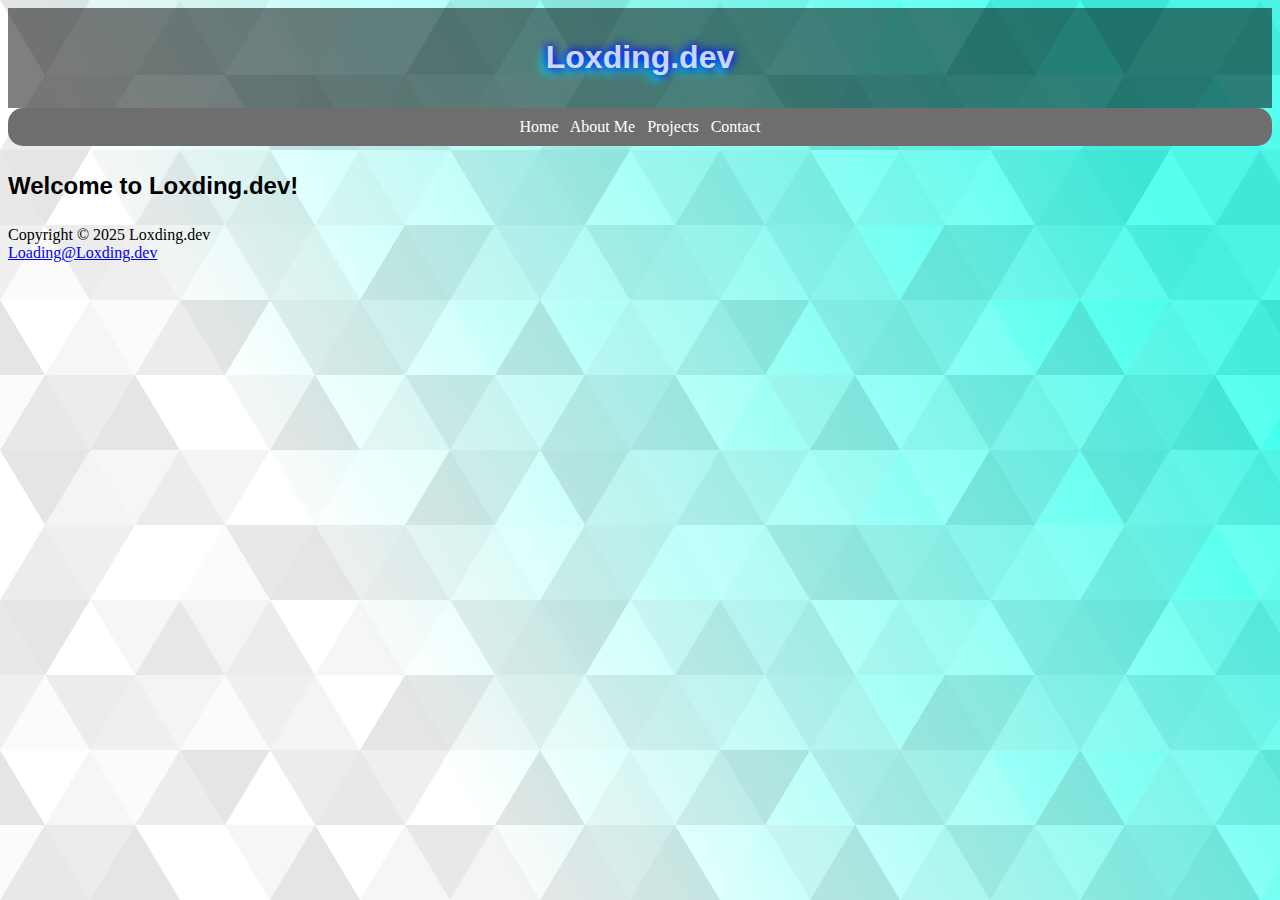
<file: index.html>
<!DOCTYPE html>
<html lang="en">
<head>
    <meta charset="UTF-8">
    <title>Loxding.dev</title>
    <link rel="icon" type="image/x-icon" href="images/favicon.ico">
</head>
<link rel="stylesheet" href="css/default.css">
<body>
<header>
    <h1>Loxding.dev</h1>
</header>
<nav>
    <a href="index.html">Home</a> &nbsp;
    <a href="about-me.html">About Me</a> &nbsp;
    <a href="projects.html">Projects</a> &nbsp;
    <a href="contact.html">Contact</a>
</nav>
<main>
    <h2>Welcome to Loxding.dev!</h2>
</main>
<footer>
    <p>Copyright &copy; 2025 Loxding.dev<br><a href="mailto:loading@loxding.dev">Loading@Loxding.dev</a></p>
</footer>
</body>
</html>
</file>
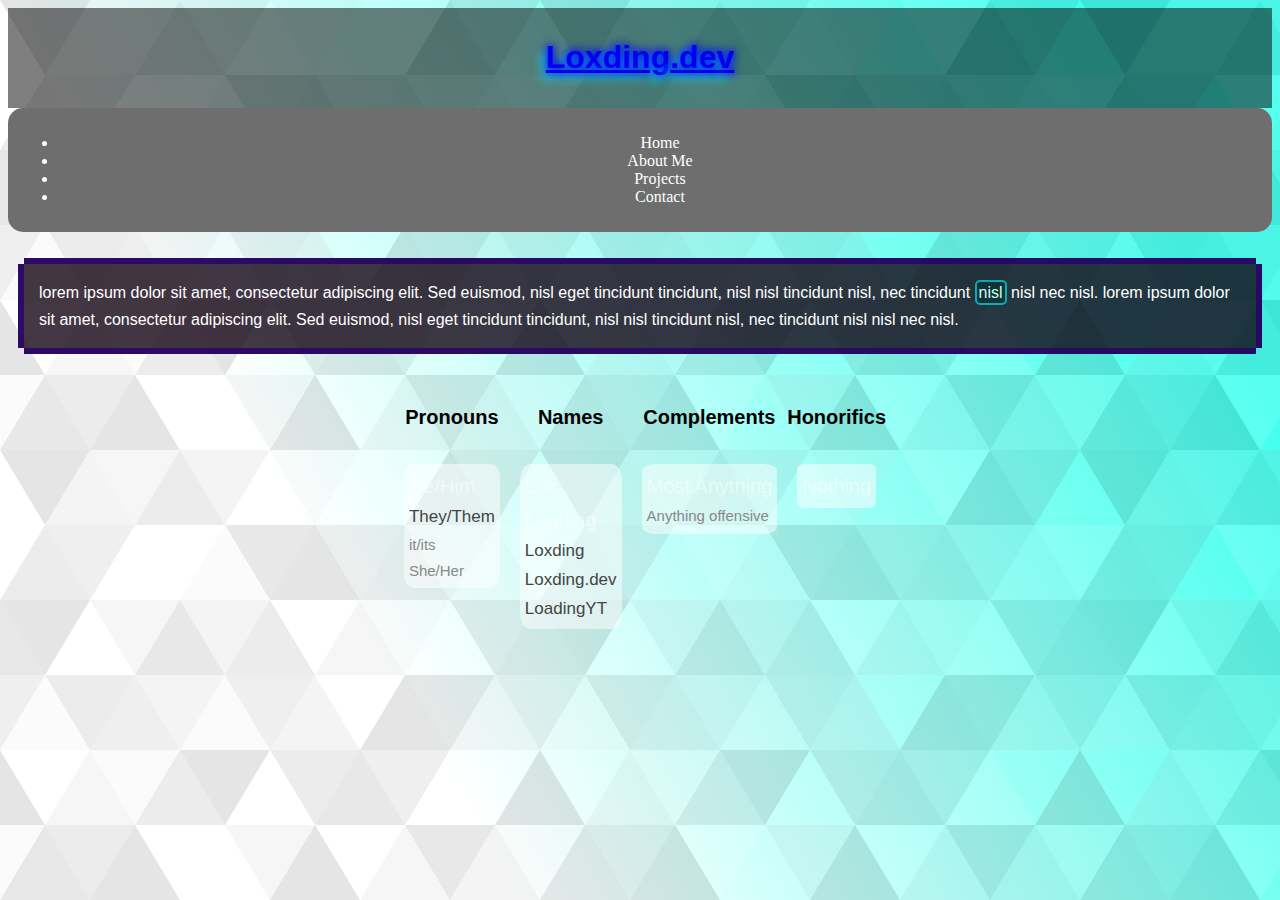
<file: about-me.html>
<!DOCTYPE html>
<html lang="en">
<head>
    <meta charset="UTF-8">
    <title>Loxding.dev | About Me</title>
    <link rel="icon" type="image/x-icon" href="../images/favicon.ico">
    <meta name="viewport" content="width=device-width, initial-scale=1.0">
    <link rel="stylesheet" href="css/default.css">
</head>
<body>
<div id="topbar">
    <header>
        <h1><a href="index.html"><span>Loxding</span><span>.dev</span></a></h1>
    </header>
    <nav>
        <ul>
            <li><a href="index.html">Home</a></li>
            <li><a href="about-me.html">About Me</a></li>
            <li><a href="projects.html">Projects</a></li>
            <li><a href="contact.html">Contact</a></li>
        </ul>
    </nav>
</div>
<div id="wrapper">
    <main>
        <div class="box">
            <p class="about-me">
                lorem ipsum dolor sit amet, consectetur adipiscing elit. Sed euismod, nisl eget tincidunt tincidunt,
                nisl nisl
                tincidunt nisl, nec tincidunt <code>nisl</code> nisl nec nisl. lorem ipsum dolor sit amet, consectetur
                adipiscing elit.
                Sed euismod, nisl eget tincidunt tincidunt, nisl nisl tincidunt nisl, nec tincidunt nisl nisl nec nisl.
            </p>
            <span class="socials">
    <a data-social="discord"></a>
    <a href="https://twitch.tv/loxdingyt" data-social="twitch"></a>
    <a href="https://bsky.app/profile/loxding.dev" data-social="bluesky"></a>
    <a href="https://youtube.com/@loxding" data-social="youtube"></a>
    <a href="https://github.com/loxding" data-social="github"></a>
        </span>
        </div>
        <div class="box">
            <div class="cubes">
                <section><h3>Pronouns</h3>
                    <ul>
                        <li class="Liked"> He/Him</li>
                        <li class="Okay"> They/Them</li>
                        <li class="NotPreferred"> it/its</li>
                        <li class="NotPreferred"> She/Her</li>
                    </ul>
                </section>
                <section><h3>Names</h3>
                    <ul>
                        <li class="Liked"> Lox</li>
                        <li class="Liked"> Loading</li>
                        <li class="Okay"> Loxding</li>
                        <li class="meh"> Loxding.dev</li>
                        <li class="meh"> LoadingYT</li>
                    </ul>
                </section>
                <section><h3>Complements</h3>
                    <ul>
                        <li class="Liked"> Most Anything</li>
                        <li class="NotPreferred"> Anything offensive</li>
                    </ul>
                </section>
                <section><h3>Honorifics</h3>
                    <ul>
                        <li class="Liked"> Nothing</li>
                    </ul>
                </section>
            </div>
        </div>
    </main>
</div>
<footer></footer>
</body>
</html>
</file>
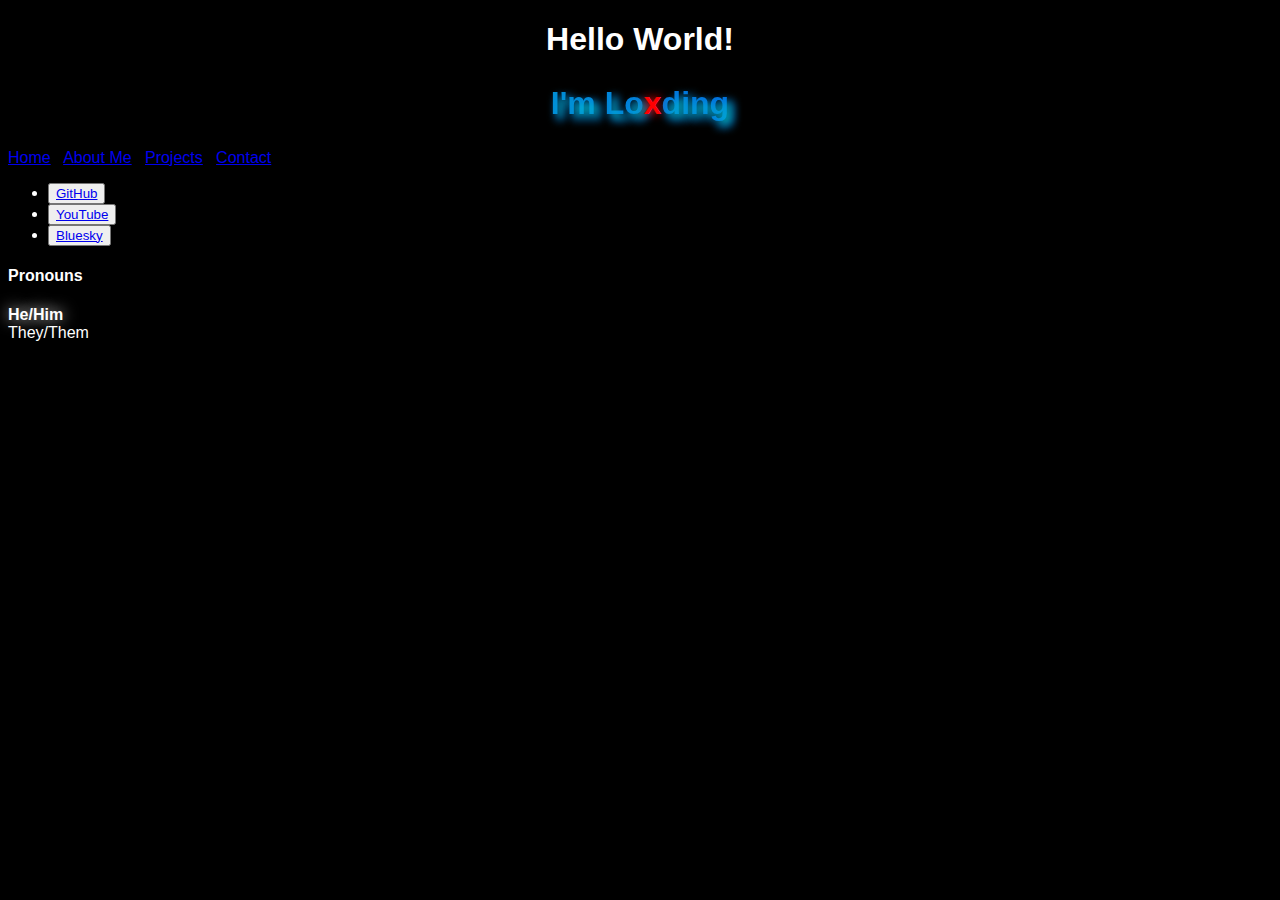
<file: archived/about-me.html>
<!DOCTYPE html>
<html lang="en">
<link rel="stylesheet" href="css/about-me.css">
<head>
    <meta charset="UTF-8">
    <title>About Me | Loxding.dev</title>
    <link rel="icon" type="image/x-icon" href="../images/favicon.ico">
</head>
<body>
<header>
<h1>Hello World!</h1>
    <h2 class="gradient-text">I'm Lo<span class="header-x">x</span>ding</h2>
</header>
<nav>
    <a href="index.html">Home</a> &nbsp;
    <a href="about-me.html">About Me</a> &nbsp;
    <a href="projects.html">Projects</a> &nbsp;
    <a href="contact.html">Contact</a>
</nav>
<ul>
    <li><button><a href="https://github.com/Loxding">GitHub</a></button></li>
  <li><button><a href="https://www.youtube.com/@loxding">YouTube</a></button></li>
  <li><button><a href="https://bsky.app/profile/loxding.dev">Bluesky</a></button></li>
</ul>
<h4>Pronouns</h4>
<p>
    <strong>He/Him</strong><br>
    They/Them<br>
</p>
</body>
</html>
</file>
<file: css/default.css>
/*@font-face {*/
/*    font-family: 'Minecraft';*/
/*    src: url('font/minecraft.ttf') format('truetype');*/
/*}*/

/* General Styles */

html {
    background-color: #ffffff;
    background-image: url("../images/background.svg");
    background-attachment: fixed;
    background-size: cover;
}

/* Structure Element Styles */

header {
    text-align: center;
    font-family: Arial, serif;
    color: rgba(255, 255, 255, 0.8);
    background-color: rgba(0, 0, 0, 0.5);
    padding: 10px;
    text-shadow: 0 0 10px blue, -5px 5px 10px aqua, 0 0 10px blue;
    animation: title-animation 15s linear infinite;
}

nav {
    text-align: center;
    font-family: Verdana, serif;
    box-sizing: border-box;
    background-color: #6e6e6e;
    padding: 10px;
    left: 0;
    width: 100%;
    color: white;
    border-radius: 15px;

    a {
        color: white;
        text-decoration: none;
    }

    a:hover {
        color: #4FE;
    }
}

main {
    .socials {
        img {
            height: 100px;
        }

    }

    .about-me {
        display: inline-block;
        padding: 15px;
        color: white;
        border: 16px solid transparent;
        background: url("../images/bio-background.png") no-repeat;
        background-size: 100% 100%;
        border-image: url("../images/bio-border.png") 16;
    }

    line-height: 1.7;

    code {
        background-color: rgba(0, 51, 51, 0.55);
        border: 2px solid rgba(0, 217, 223, 0.75);
        border-radius: 5px;
        padding: 2px;
        color: rgb(207, 255, 239);
        font-family: Arial, serif;
    }

    .cubes {
        vertical-align: top;
        display: flex;
        flex-direction: row;
        flex-wrap: wrap;
        justify-content: center;
        align-items: flex-start;
        align-content: center;

        h3 {
            font-size: 20px;
            text-align: center;
        }

        ul {
            margin: 10px 10px 10px 10px;
            list-style: none;
            color: black;
            display: inline-block;
            border-radius: 10%;
            padding: 5px;
            background: rgba(255, 255, 255, 0.5);
            animation: MainShinyBox 15s ease-in-out infinite;

            .Liked {
                font-size: 20px;
                animation: MainShinyText 10s ease-in-out infinite;
                color: rgba(255, 255, 255, 0.5);

                img {
                    height: 25px;
                    content: url("../images/icons/heart.svg");
                }
            }

            .Okay {
                color: #444;
                font-size: 17px;

                img {
                    height: 17px;
                    content: url("../images/icons/thumbs-up.svg");
                }
            }

            .meh {
                color: #444;
                font-size: 17px;

                img {
                    content: url("../images/icons/meh.svg");
                    height: 17px;
                }
            }

            .NotPreferred {
                color: #888;
                font-size: 15px;

                img {
                    content: url("../images/icons/thumbs-down.svg");
                    height: 15px;
                }
            }
        }
    }

    font-family: Arial, serif;

    .MyName::after {
        content: "Loading";
        /*color: white;*/
        /*text-shadow: 1px 1px 1px gray;*/
        /*border: 12px solid transparent;*/
        /*background: url("../images/bio-background.png") no-repeat;*/
        /*border-image: url("../images/bio-border.png") 16;*/
        /*display: inline-block;*/
        /*padding: 12px;*/
        /*background-size: 100% 100%;*/
        animation: MyUsername 15s ease-in-out infinite;
    }
}

/* ID Styles */

/* Class Styles */

a .tooltip {
    display: inline-block;
    visibility: hidden;
    width: auto;
    background-color: rgba(0, 117, 117, 0.5);
    border: 2px solid rgba(0, 255, 255, 0.55);
    color: #fff;
    text-align: center;
    border-radius: 6px;
    padding: 2px 5px;

    position: absolute;
    z-index: 1;
    margin-left: -100px;
    margin-top: 100px;
    opacity: 0;
    transform: translateY(0);
}

a:hover .tooltip {
    transform: translateY(-10px);
    opacity: 1;
    transition: opacity 0.3s, transform 0.3s;
    visibility: visible;
}

/* Animations */

@keyframes MainShinyText {
    0% {
        text-shadow: 0 0 10px deeppink, -5px 5px 10px aqua, 0 0 10px rebeccapurple;
    }
    50% {
        text-shadow: 0 0 10px rebeccapurple, -5px -5px 10px deeppink, 0 0 10px aqua;
    }
    75% {
        text-shadow: 0 0 10px aqua, 5px -5px 10px rebeccapurple, 0 0 10px deeppink;
    }
    100% {
        text-shadow: 0 0 10px deeppink, -5px 5px 10px aqua, 0 0 10px rebeccapurple;
    }
}

@keyframes CodeShinyText {
    0% {
        text-shadow: 0 0 10px #0038ff, -5px 5px 10px aqua, 0 0 10px #32ffb8;
    }
    50% {
        text-shadow: 0 0 10px #32ffb8, -5px -5px 10px #0000ff, 0 0 10px aqua;
    }
    75% {
        text-shadow: 0 0 10px aqua, 5px -5px 10px #32ffb8, 0 0 10px #0000ff;
    }
    100% {
        text-shadow: 0 0 10px #0000ff, -5px 5px 10px aqua, 0 0 10px #32ffb8;
    }
}

@keyframes MainShinyBox {
    0% {
        box-shadow: 0 0 10px deeppink, -5px 5px 10px aqua, 0 0 10px rebeccapurple;
    }
    50% {
        box-shadow: 0 0 10px rebeccapurple, -5px -5px 10px deeppink, 0 0 10px aqua;
    }
    75% {
        box-shadow: 0 0 10px aqua, 5px -5px 10px rebeccapurple, 0 0 10px deeppink;
    }
    100% {
        box-shadow: 0 0 10px deeppink, -5px 5px 10px aqua, 0 0 10px rebeccapurple;
    }
}

@keyframes title-animation {
    0% {
        text-shadow: 0 0 10px blue, -5px 5px 10px aqua, 0 0 10px rebeccapurple;
        color: rgba(255, 255, 255, 0.5);
    }
    50% {
        text-shadow: 0 0 10px rebeccapurple, -5px -5px 10px blue, 0 0 10px aqua;
        color: rgba(255, 255, 255, 1);
    }
    75% {
        text-shadow: 0 0 10px blue, 5px -5px 10px rebeccapurple, 0 0 10px blue;
        color: rgba(255, 255, 255, 1);
    }
    100% {
        text-shadow: 0 0 10px blue, -5px 5px 10px aqua, 0 0 10px rebeccapurple;
        color: rgba(255, 255, 255, 0.5);
    }
}

@keyframes MyUsername {
    0% {
        content: "Loxding";
    }
    25% {
        content: "Loading";
    }
    50% {
        content: "LoadingYT";
    }
    75% {
        content: "Loxding.dev";
    }
    100% {
        content: "Lox";
    }

}

/* Misc @ Functions */

@counter-style pronouns {
    system: cyclic;
    symbols: 💖 👍 👎 😂;
    suffix: " ";
}
</file>
<file: archived/css/about-me.css>
html {
    font-family: Arial, serif;
    background-color: #000000;
    color: #FFFFFF;
}
header {
    h1 {
        text-align: center;
    }
    h2 {
        text-align: center;
        font-size: 20px;
    }
}
.header-x {
    text-shadow: 0 0 10px red;
    color: red;
}
.gradient-text {
    font-size: 2rem;
    font-weight: bold;
    background: linear-gradient(90deg, #00ffb8, #0000ff, #00ffb8);
    background-size: 200% auto;
    color: transparent;
    -webkit-background-clip: text;
    background-clip: text;
    animation: gradientShift 10s linear infinite;
    text-shadow:
            5px 5px 10px #00ffb8,
            5px 5px 10px #0000ff;
    transition: text-shadow 0.3s linear;
}

@keyframes gradientShift {
    0%  { color: white; }
    50% { color: transparent; }
    100%  { color: white; }
}

strong {
    text-shadow: 0 0 15px;
}
</file>
